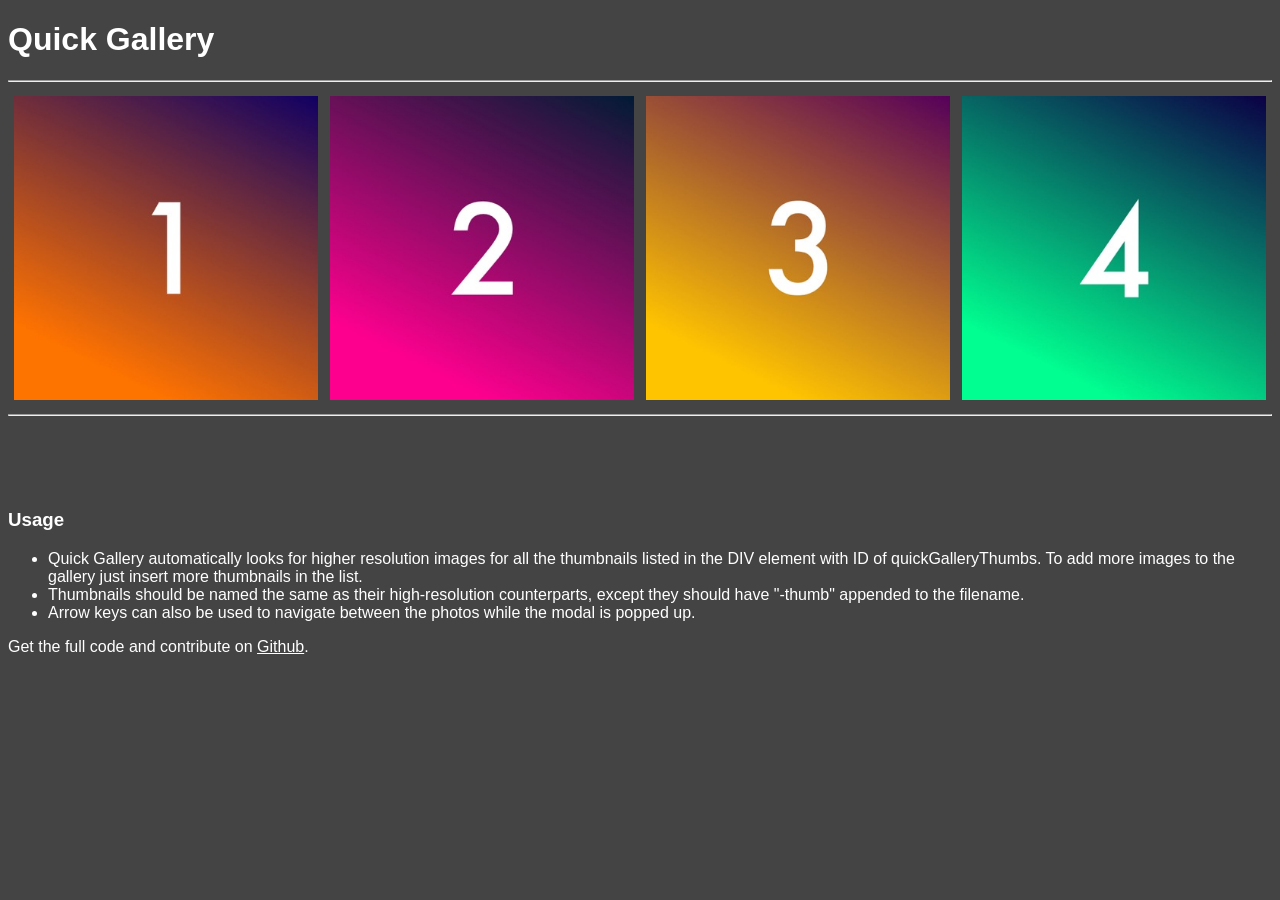
<file: index.html>
<!DOCTYPE html>
<html>
<head>
	<meta charset="utf-8">
	<meta name="viewport" content="width=device-width, initial-scale=1">
	<meta http-equiv="x-ua-compatible" content="ie=edge,chrome=1">
	
	<title>Quick Gallery</title>

	<link rel="stylesheet" type="text/css" href="css/quick-gallery.css">
</head>
<body>


<h1>Quick Gallery</h1>
<hr>




<!-- Quick Gallery Overlay -->
<div id="quickGalleryPopup" style="display: none;">
	<div id="quickGalleryLeftButton" class="quickGalleryNav">&#x276E;</div>
	<div id="quickGalleryRightButton" class="quickGalleryNav">&#x276F;</div>
	<img id="quickGalleryMainImage" src="">
	<div id="quickGalleryCloseButton">&times;</div>
</div>
<!-- Quick Gallery Thumbnails -->
<div id="quickGalleryThumbs" class="quickGalleryThumbs clearfix">
	<img src="qg-img/image1-thumb.jpg">
	<img src="qg-img/image2-thumb.jpg">
	<img src="qg-img/image3-thumb.jpg">
	<img src="qg-img/image4-thumb.jpg">
</div>

<hr>


<h3>Usage</h3>

<ul>
	<li>Quick Gallery automatically looks for higher resolution images for all the thumbnails listed in the DIV element with ID of quickGalleryThumbs. To add more images to the gallery just insert more thumbnails in the list.</li>
	<li>Thumbnails should be named the same as their high-resolution counterparts, except they should have  "-thumb" appended to the filename.</li>
	<li>Arrow keys can also be used to navigate between the photos while the modal is popped up.</li>
</ul>

<p>Get the full code and contribute on <a href="https://github.com/daveygm/quick-gallery">Github</a>.</p>


<script type="text/javascript" src="js/quick-gallery.js"></script>


</body>
</html>
</file>
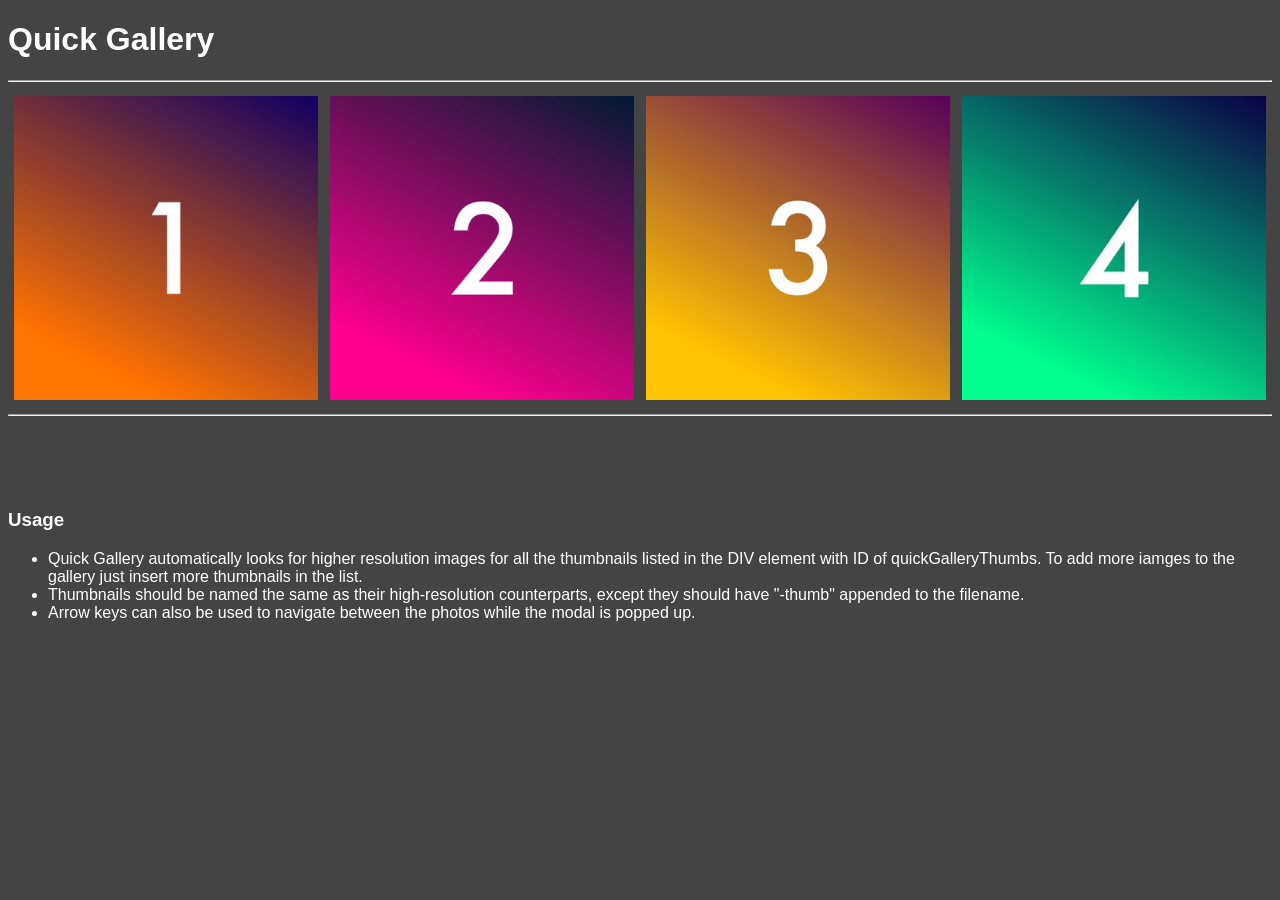
<file: quick-gallery.html>
<!DOCTYPE html>
<html>
<head>
	<meta charset="utf-8">
	<meta name="viewport" content="width=device-width, initial-scale=1">
	<meta http-equiv="x-ua-compatible" content="ie=edge,chrome=1">
	
	<title>Quick Gallery</title>

	<link rel="stylesheet" type="text/css" href="css/quick-gallery.css">
</head>
<body>


<h1>Quick Gallery</h1>
<hr>




<!-- Quick Gallery Overlay -->
<div id="quickGalleryPopup" style="display: none;">
	<div id="quickGalleryLeftButton" class="quickGalleryNav">&#x276E;</div>
	<div id="quickGalleryRightButton" class="quickGalleryNav">&#x276F;</div>
	<img id="quickGalleryMainImage" src="">
	<div id="quickGalleryCloseButton">&times;</div>
</div>
<!-- Quick Gallery Thumbnails -->
<div id="quickGalleryThumbs" class="quickGalleryThumbs clearfix">
	<img src="qg-img/image1-thumb.jpg">
	<img src="qg-img/image2-thumb.jpg">
	<img src="qg-img/image3-thumb.jpg">
	<img src="qg-img/image4-thumb.jpg">
</div>

<hr>


<h3>Usage</h3>

<ul>
	<li>Quick Gallery automatically looks for higher resolution images for all the thumbnails listed in the DIV element with ID of quickGalleryThumbs. To add more iamges to the gallery just insert more thumbnails in the list.</li>
	<li>Thumbnails should be named the same as their high-resolution counterparts, except they should have  "-thumb" appended to the filename.</li>
	<li>Arrow keys can also be used to navigate between the photos while the modal is popped up.</li>
</ul>



<script type="text/javascript" src="js/quick-gallery.js"></script>


</body>
</html>
</file>
<file: css/quick-gallery.css>
/* Example Styles */
body {
	font-family: Futura, sans-serif;
	background: #444;
}
body, a {
	color: #fff;
}
h3 {
	margin-top: 5em;
}
.clearfix:before,
.clearfix:after {
	content: "";
	display: table;
} 
.clearfix:after {
	clear: both;
}
.clearfix {
	zoom: 1; 
}


/* Quick Gallery Thumbnails */
.quickGalleryThumbs img {
	display: block;
	float: left;
	margin: 0.5%;
	padding: 0;
	border: none;
	width: 24%;
	cursor: pointer;
}


/* Quick Gallery Styles */
#quickGalleryPopup {
	position: fixed;
	z-index: 1000;
	top: 0;
	left: 0;
	background: rgba(0, 0, 0, 0.8);
	height: 100vh;
	width: 100%;
	user-select: none;
}
.quickGalleryNav {
	position: absolute;
	top: 50%;
	transform: translateY(-50%);
	margin: 0 5px;
	color: #fff;
	text-align: center;
	font-size: 50px;
	cursor: pointer;
}
#quickGalleryRightButton {
	right: 0;
}
#quickGalleryMainImage {
	position: absolute;
	display: block;
	max-width: 75%;
	max-height: 90vh;
	padding: 20px;
	background: #fff;
	top: 50%;
	left: 50%;
	transform: translate(-50%, -50%);
}
#quickGalleryCloseButton {
	width: 50px;
	height: 50px;
	position: fixed;
	top: 0;
	right: 0;
	font-size: 50px;
	font-weight: bolder;
	color: #fff;
	cursor: pointer;
	text-align: center;
}
@media screen and (max-width: 550px) {
	#quickGalleryMainImage {
		padding: 10px;
	}
}
</file>
